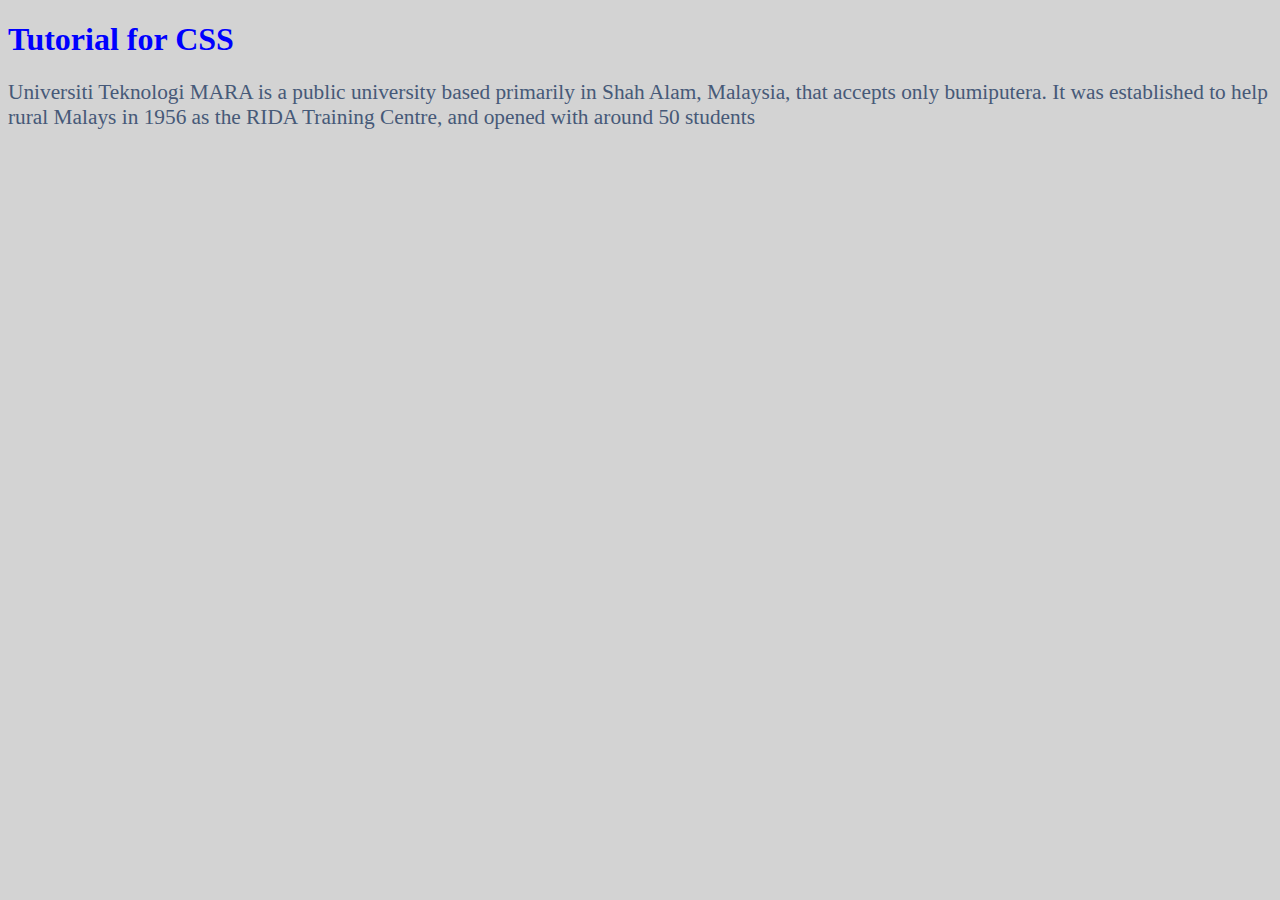
<file: index.html>
<!DOCTYPE html>
<html>
<head>
	<title>Tutorial Cascading Style Sheet - Inline CSS</title>
	<link rel="stylesheet" href="css/style.css">
</head>
<body>

<h1 style="color:blue;">Tutorial for CSS</h1>

<p style="font-size:16pt;">Universiti Teknologi MARA is a public university based primarily in Shah Alam, Malaysia, that accepts only bumiputera. It was established to help rural Malays in 1956 as the RIDA Training Centre, and opened with around 50 students</p>

</body>
</html>
</file>
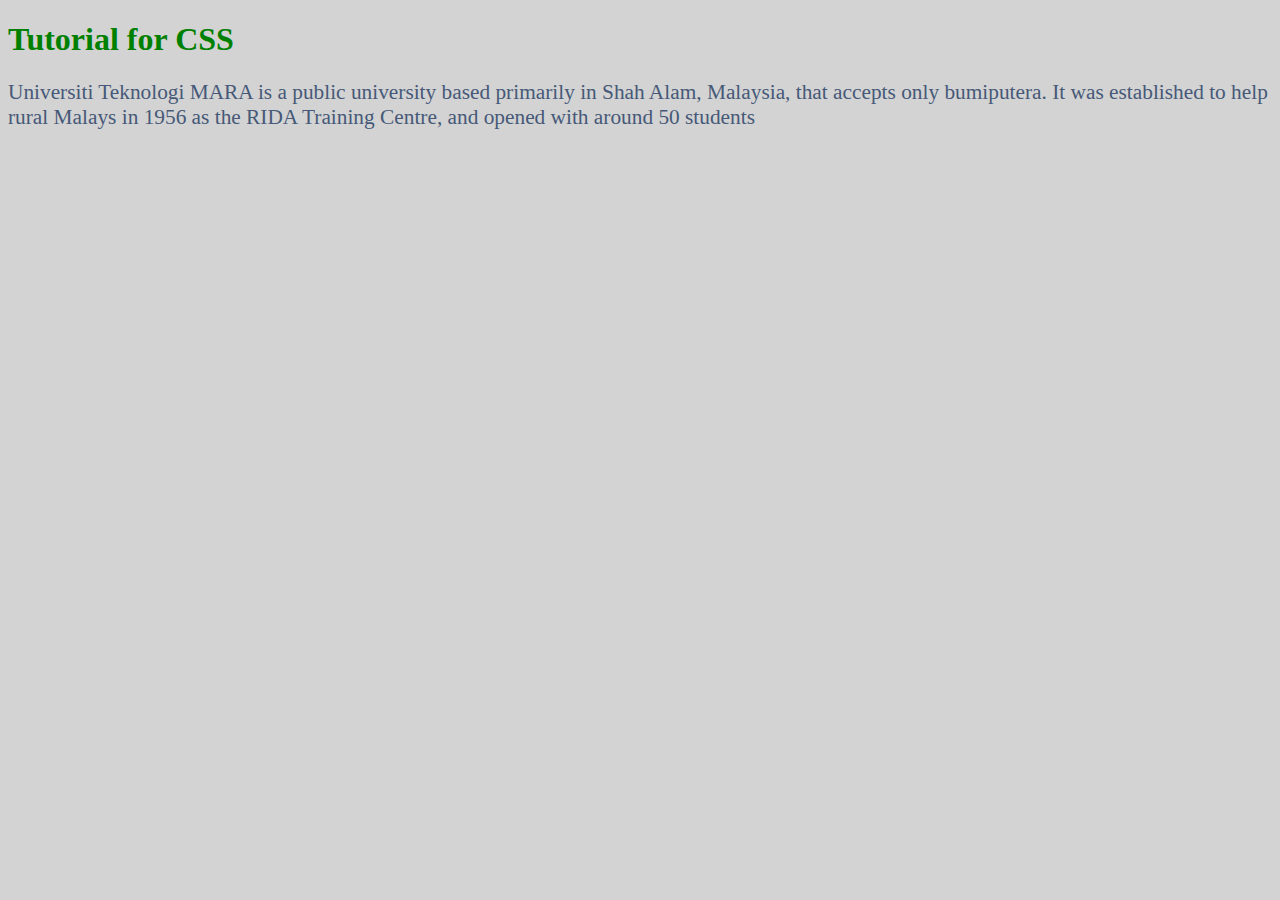
<file: external-css.html>
<!DOCTYPE html>
<html>
<head>
	<title>Tutorial Cascading Style Sheet - External CSS</title>
	<link rel="stylesheet" href="css/style.css">
</head>
<body>

<h1>Tutorial for CSS</h1>

<p>Universiti Teknologi MARA is a public university based primarily in Shah Alam, Malaysia, that accepts only bumiputera. It was established to help rural Malays in 1956 as the RIDA Training Centre, and opened with around 50 students</p>

</body>
</html>
</file>
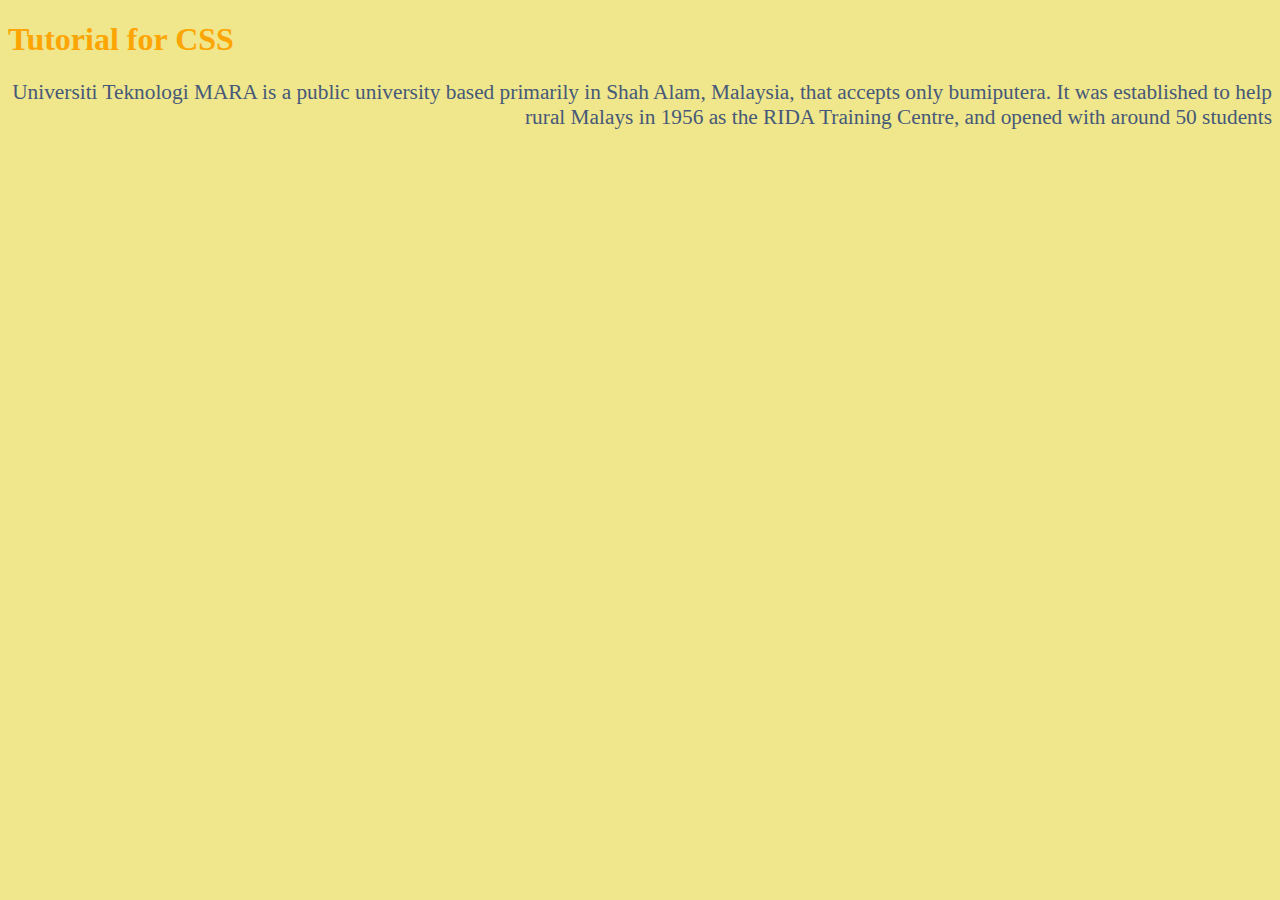
<file: internal-css.html>
<!DOCTYPE html>
<html>
<head>
	<title>Tutorial Cascading Style Sheet - Internal CSS</title>
	<link rel="stylesheet" href="css/style.css">
	<style>
		h1 {color:orange;}

		p {text-align: right;}

		body {background-color: green;}

	</style>
</head>
<body style="background-color: khaki;">

<h1>Tutorial for CSS</h1>

<p>Universiti Teknologi MARA is a public university based primarily in Shah Alam, Malaysia, that accepts only bumiputera. It was established to help rural Malays in 1956 as the RIDA Training Centre, and opened with around 50 students</p>

</body>
</html>
</file>
<file: css/style.css>
body {background-color: lightgrey;}

h1 {color: green;}

p 
	{
		color:#465978;
		font-size: 16pt;
		font-family: verdana;
	}
</file>
